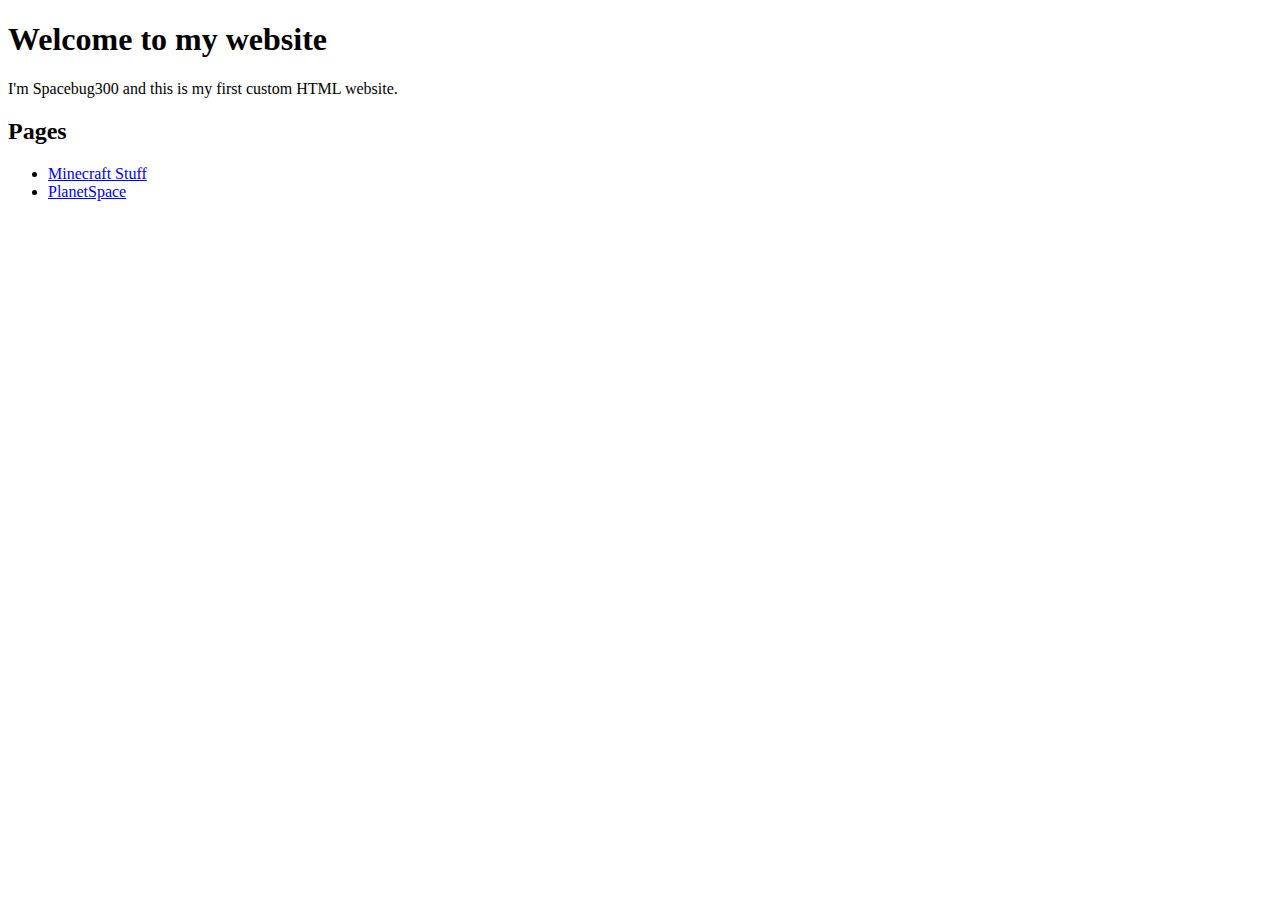
<file: index.html>
<!DOCTYPE html>
<html>
<head>
  <title>Spacebug300</title>
  <link rel="stylesheet" href="/stylesheets/index.css"/>
</head>
<body>

<div class="main">
<h1>Welcome to my website</h1>
<p>I'm Spacebug300 and this is my first custom HTML website.</p>

<div class="nav">
<h2>Pages</h2>
<ul>
  <li><a href=https://spacebug300.github.io/minecraft>Minecraft Stuff</a></li>
  <li><a href=https://spacebug300.github.io/planetspace>PlanetSpace</a></li>
</ul>
</div>

</div>

</body>
</html>
</file>
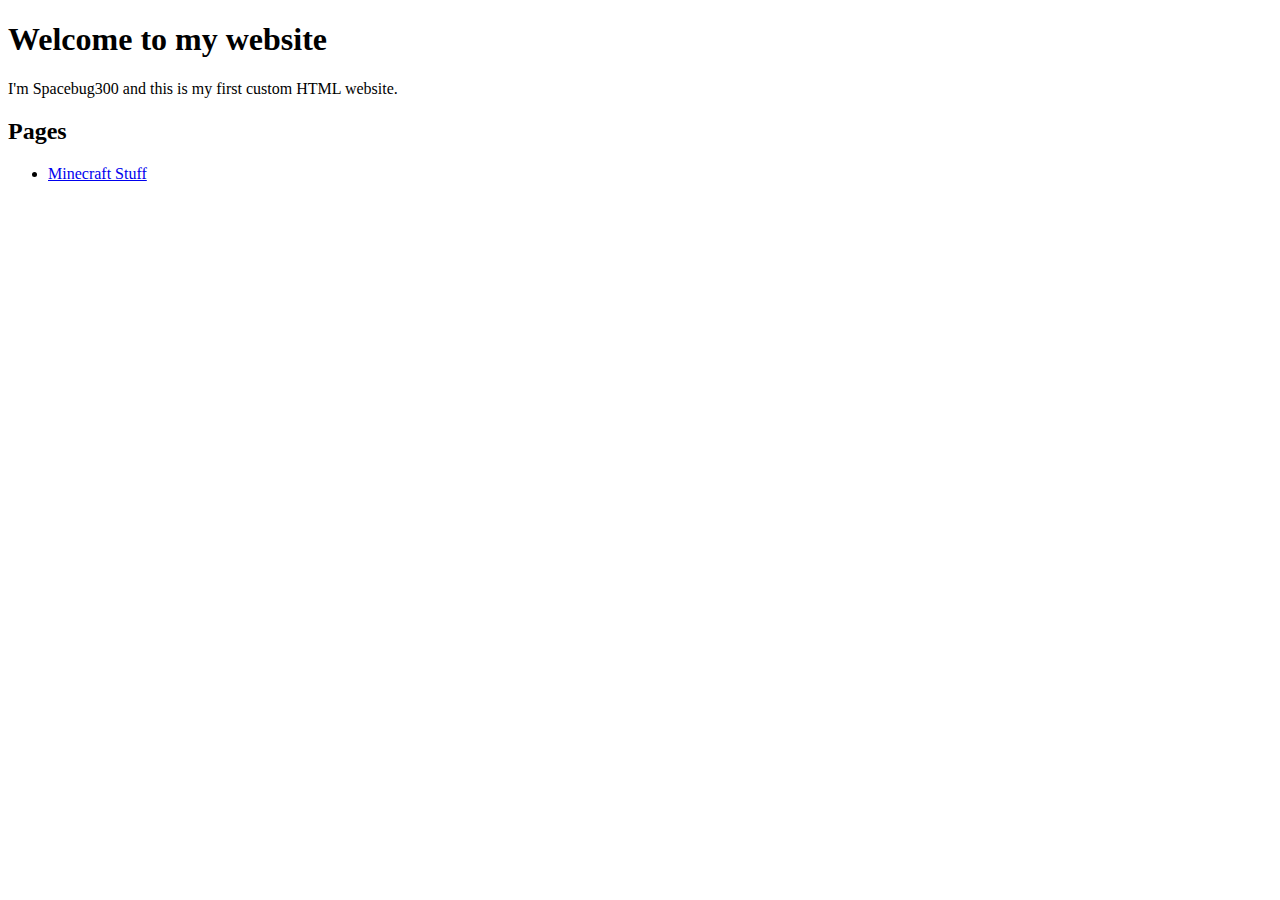
<file: gh-pages/index.html>
<!DOCTYPE html>
<html>
<head>
  <title>Spacebug300</title>
</head>
<body>

<div class="main">
<h1>Welcome to my website</h1>
<p>I'm Spacebug300 and this is my first custom HTML website.</p>

<div class="nav">
<h2>Pages</h2>
<ul>
  <li><a href=https://spacebug300.github.io/minecraft>Minecraft Stuff</a></li>
</ul>
</div>

</div>

</body>
</html>
</file>
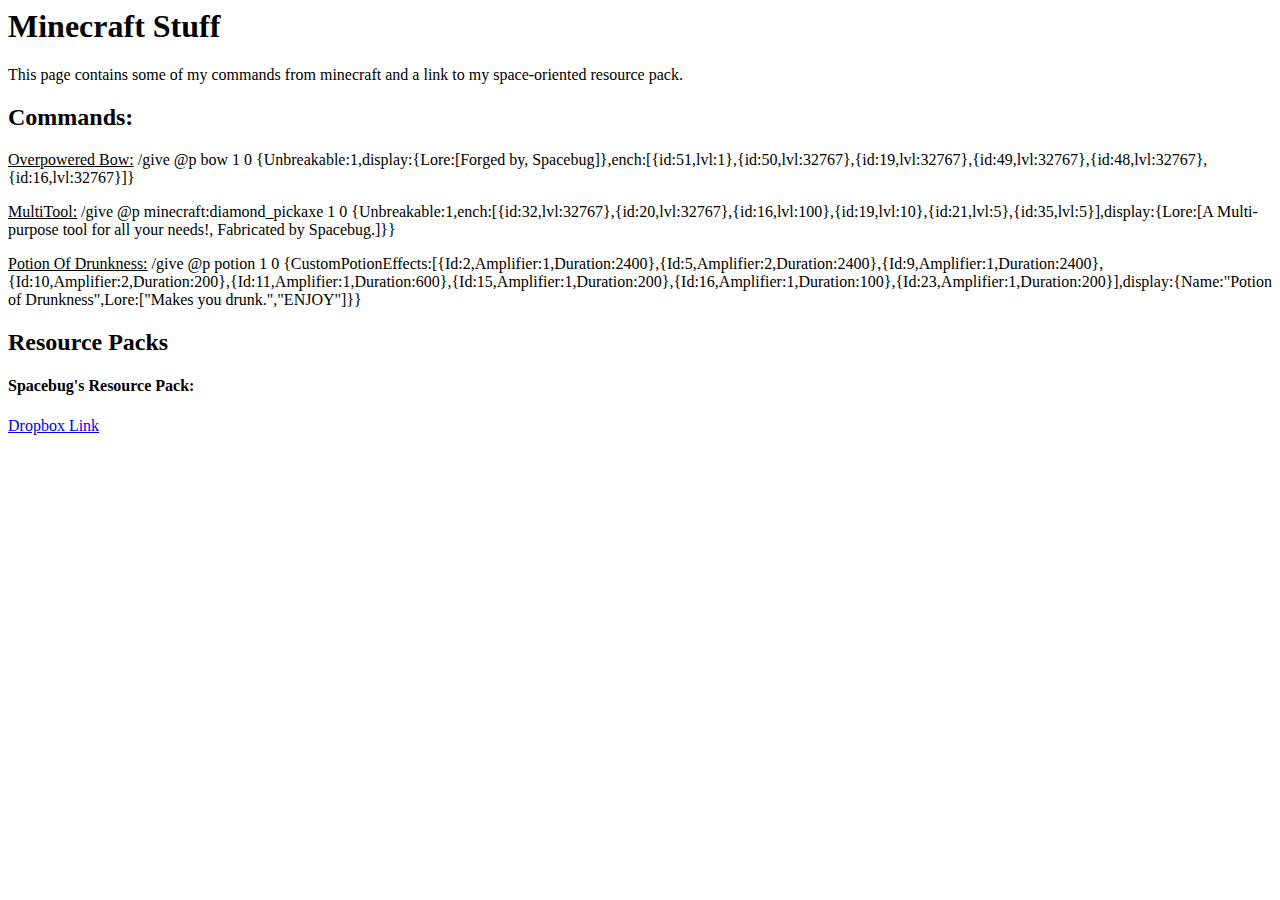
<file: minecraft.html>
<html>
<body>
<head>
  <title>Minecraft Stuff</title>
  <link rel="stylesheet" href="/stylesheets/minecraft.css"/>
</head>

<div class="main">
<h1>Minecraft Stuff</h1>
<p>This page contains some of my commands from minecraft and a link to my space-oriented resource pack.</p>

<h2>Commands:</h2>
<p><u>Overpowered Bow:</u> /give @p bow 1 0 {Unbreakable:1,display:{Lore:[Forged by, Spacebug]},ench:[{id:51,lvl:1},{id:50,lvl:32767},{id:19,lvl:32767},{id:49,lvl:32767},{id:48,lvl:32767},{id:16,lvl:32767}]}</p>

<p><u>MultiTool:</u> /give @p minecraft:diamond_pickaxe 1 0 {Unbreakable:1,ench:[{id:32,lvl:32767},{id:20,lvl:32767},{id:16,lvl:100},{id:19,lvl:10},{id:21,lvl:5},{id:35,lvl:5}],display:{Lore:[A Multi-purpose tool for all your needs!, Fabricated by Spacebug.]}}</p>

<p><u>Potion Of Drunkness:</u> /give @p potion 1 0 {CustomPotionEffects:[{Id:2,Amplifier:1,Duration:2400},{Id:5,Amplifier:2,Duration:2400},{Id:9,Amplifier:1,Duration:2400},{Id:10,Amplifier:2,Duration:200},{Id:11,Amplifier:1,Duration:600},{Id:15,Amplifier:1,Duration:200},{Id:16,Amplifier:1,Duration:100},{Id:23,Amplifier:1,Duration:200}],display:{Name:"Potion of Drunkness",Lore:["Makes you drunk.","ENJOY"]}}</p>


<h2>Resource Packs</h2>
<h4>Spacebug's Resource Pack: </h4> <a href="https://www.dropbox.com/s/m32dmx0pjcqxsqp/Spacebug%27s%20Resource%20Pack.zip?dl=0">Dropbox Link</a>
</div>

</body>
</html>
</file>
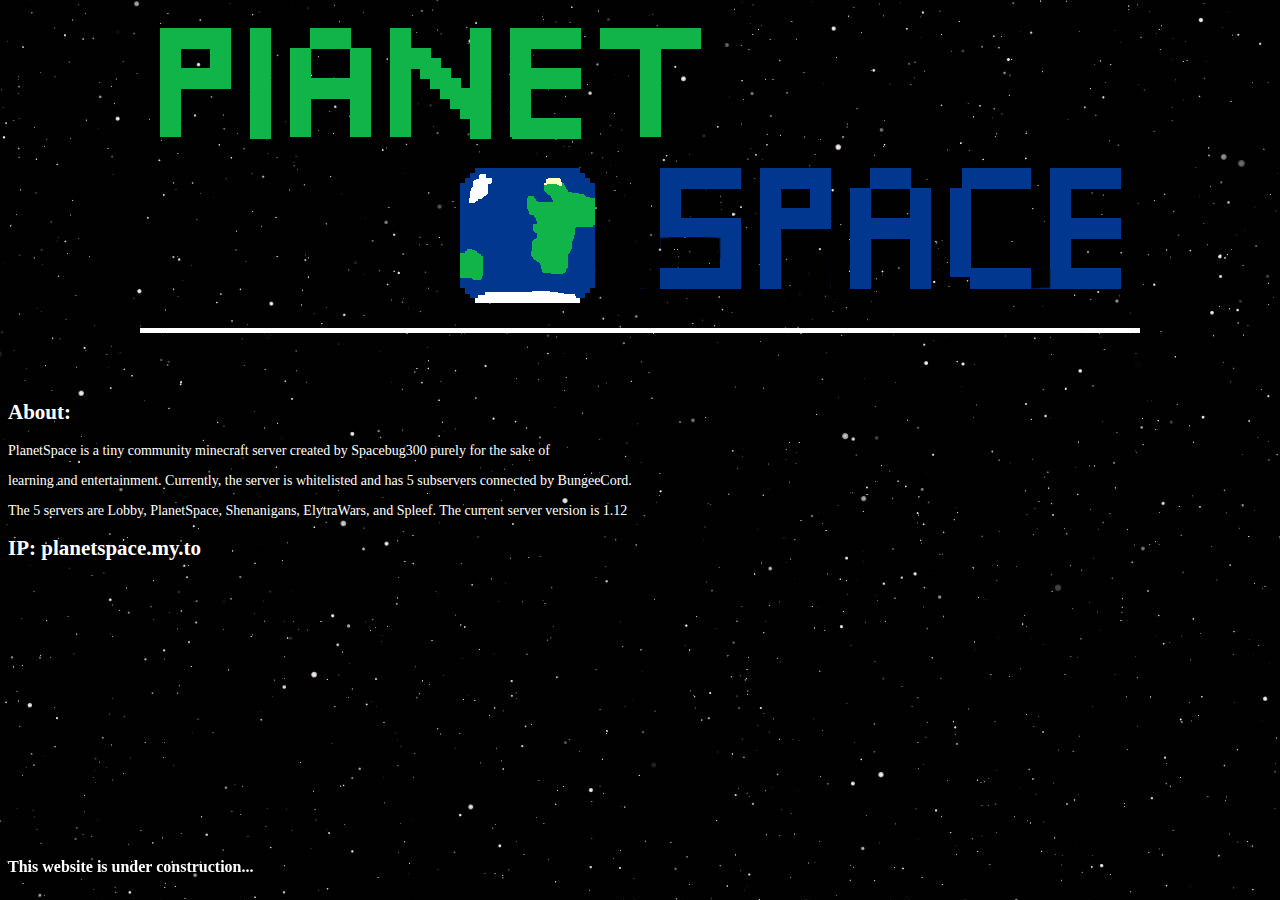
<file: planetspace.html>
<!DOCTYPE html>
<html>
<head>
  <title>PlanetSpace</title>
  <link rel="stylesheet" href="/stylesheets/planetspace.css"/>
  <link rel="shortcut icon" href="/icons/planetspaceicon.png">
</head>
<body>

<img id="logo" src="/images/planetspacelogo.png"/>

<div class="abouttxt">
<h2 id="abouthdr">About:</h2>
<p>PlanetSpace is a tiny community minecraft server created by Spacebug300 purely for the sake of</p>
<p>learning and entertainment. Currently, the server is whitelisted and has 5 subservers connected by BungeeCord.</p>
<p>The 5 servers are Lobby, PlanetSpace, Shenanigans, ElytraWars, and Spleef. The current server version is 1.12</p>

<h2 id="ip">IP: planetspace.my.to</h2>

</div>

<h4 id="disclaimer">This website is under construction...</h4>

</body>
</html>
</file>
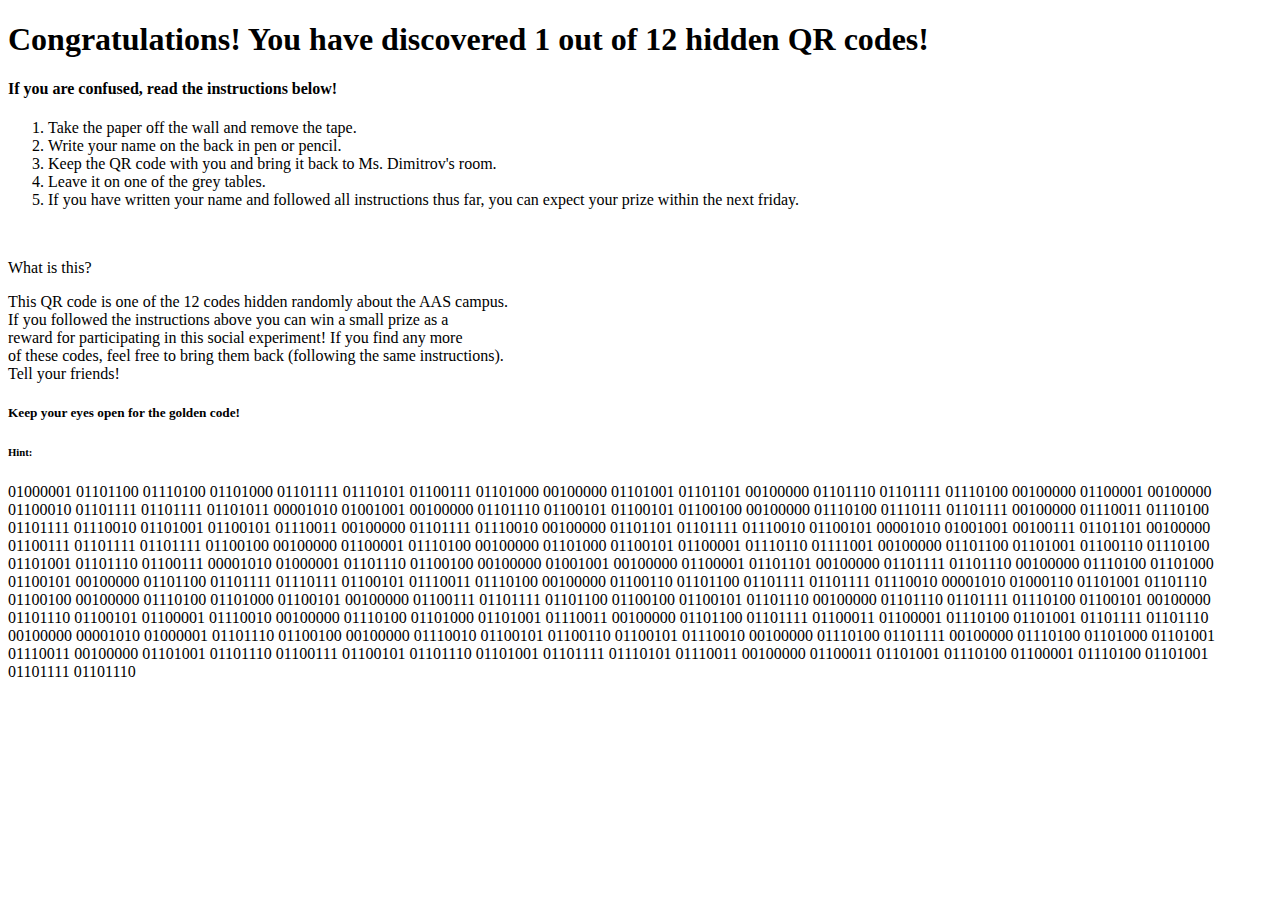
<file: random.html>
<!DOCTYPE html>
<html>
<head>
  <title>AAS QR Code</title>
</head>
<body>
<h1>Congratulations! You have discovered 1 out of 12 hidden QR codes!</h1>
<h4>If you are confused, read the instructions below!</h4>
<ol>
  <li>Take the paper off the wall and remove the tape.</li>
  <li>Write your name on the back in pen or pencil.</li>
  <li>Keep the QR code with you and bring it back to Ms. Dimitrov's room.</li>
  <li>Leave it on one of the grey tables.</li>
  <li>If you have written your name and followed all instructions thus far, you can expect your prize within the next friday.</li>
</ol>
<br>
<p>What is this?</p>
<p>This QR code is one of the 12 codes hidden randomly about the AAS campus.
<br>If you followed the instructions above you can win a small prize as a
<br>reward for participating in this social experiment! If you find any more
<br>of these codes, feel free to bring them back (following the same instructions).
<br>Tell your friends!
</p>

<h5>Keep your eyes open for the golden code!</h5>
<h6>Hint:</h6>
<p>01000001 01101100 01110100 01101000 01101111 01110101 01100111 01101000 00100000 01101001 01101101 00100000 01101110 01101111 01110100 00100000 01100001 00100000 01100010 01101111 01101111 01101011 00001010 01001001 00100000 01101110 01100101 01100101 01100100 00100000 01110100 01110111 01101111 00100000 01110011 01110100 01101111 01110010 01101001 01100101 01110011 00100000 01101111 01110010 00100000 01101101 01101111 01110010 01100101 00001010 01001001 00100111 01101101 00100000 01100111 01101111 01101111 01100100 00100000 01100001 01110100 00100000 01101000 01100101 01100001 01110110 01111001 00100000 01101100 01101001 01100110 01110100 01101001 01101110 01100111 00001010 01000001 01101110 01100100 00100000 01001001 00100000 01100001 01101101 00100000 01101111 01101110 00100000 01110100 01101000 01100101 00100000 01101100 01101111 01110111 01100101 01110011 01110100 00100000 01100110 01101100 01101111 01101111 01110010 00001010 01000110 01101001 01101110 01100100 00100000 01110100 01101000 01100101 00100000 01100111 01101111 01101100 01100100 01100101 01101110 00100000 01101110 01101111 01110100 01100101 00100000 01101110 01100101 01100001 01110010 00100000 01110100 01101000 01101001 01110011 00100000 01101100 01101111 01100011 01100001 01110100 01101001 01101111 01101110 00100000 00001010 01000001 01101110 01100100 00100000 01110010 01100101 01100110 01100101 01110010 00100000 01110100 01101111 00100000 01110100 01101000 01101001 01110011 00100000 01101001 01101110 01100111 01100101 01101110 01101001 01101111 01110101 01110011 00100000 01100011 01101001 01110100 01100001 01110100 01101001 01101111 01101110</p>

</body>
</html>
</file>
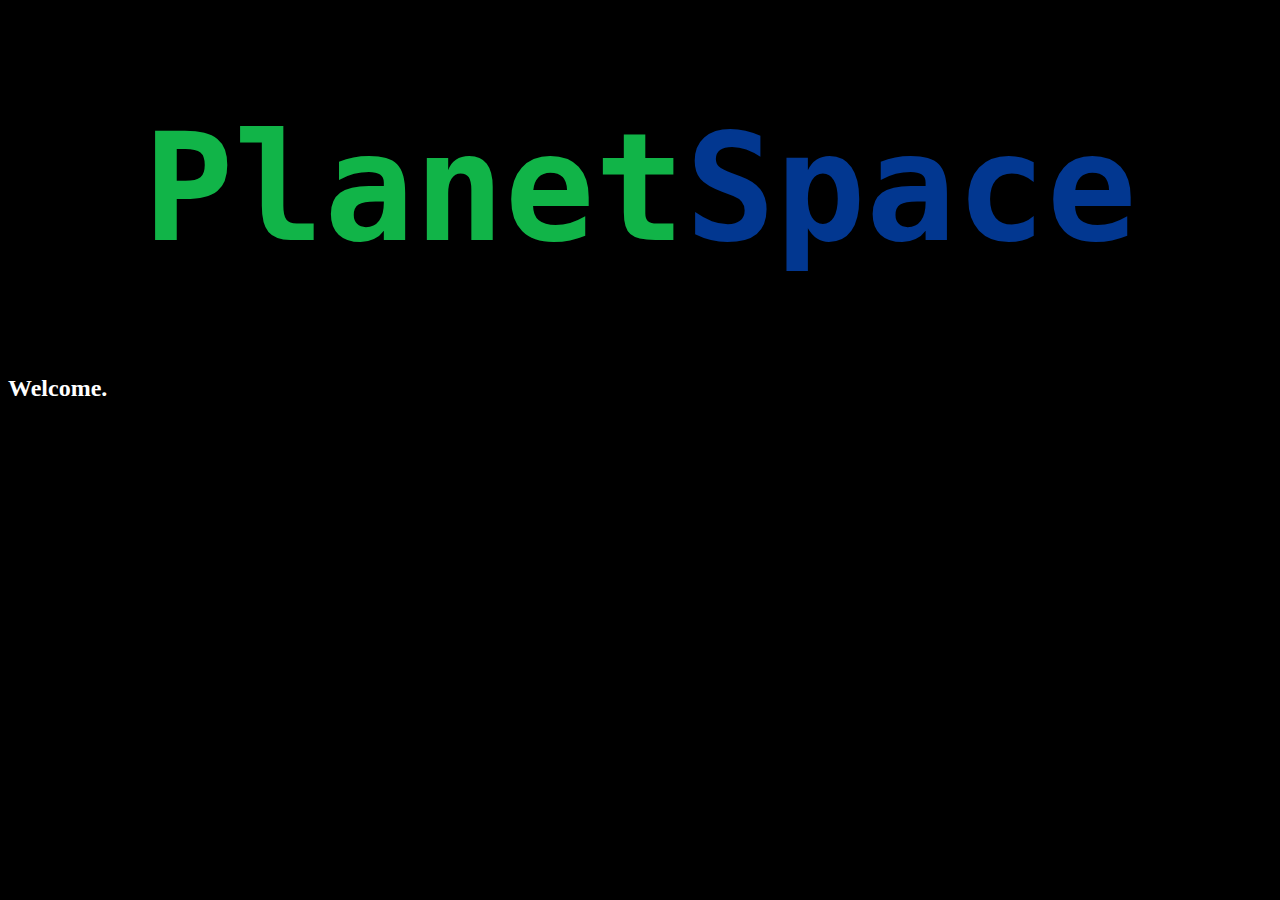
<file: test.html>
<!DOCTYPE html>
<html>
<head>
  <title>PlanetSpace</title>
  <link rel="stylesheet" href="/stylesheet/test.css"/>
</head>
<body>

<h1 id="titlep">Planet<a id="titles">Space</a></h1>
<h2>Welcome.</h2>

</body>
</html>
</file>
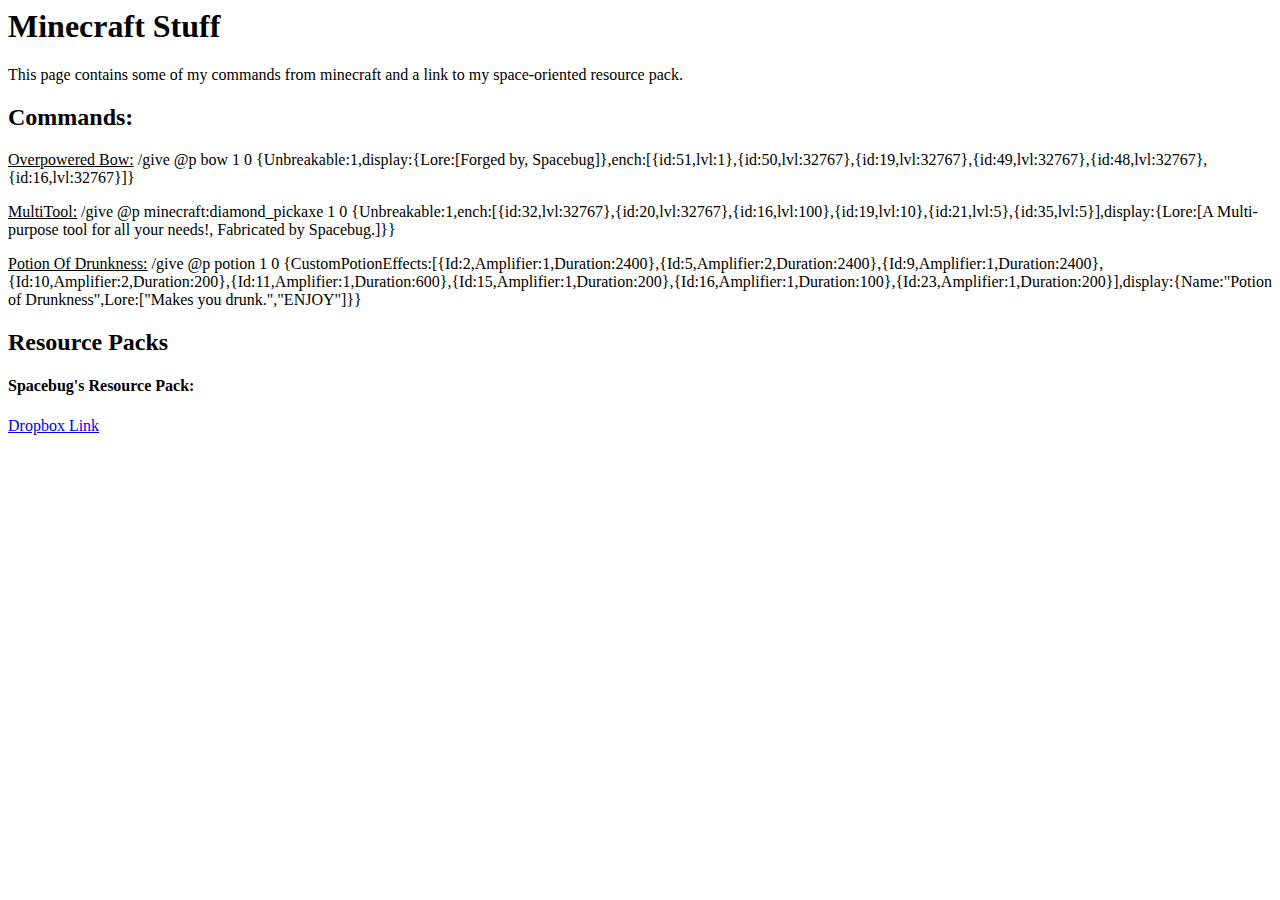
<file: gh-pages/minecraft.html>
<html>
<body>
<head>
</head>
  
<div class="main">
<h1>Minecraft Stuff</h1>
<p>This page contains some of my commands from minecraft and a link to my space-oriented resource pack.</p>

<h2>Commands:</h2>
<p><u>Overpowered Bow:</u> /give @p bow 1 0 {Unbreakable:1,display:{Lore:[Forged by, Spacebug]},ench:[{id:51,lvl:1},{id:50,lvl:32767},{id:19,lvl:32767},{id:49,lvl:32767},{id:48,lvl:32767},{id:16,lvl:32767}]}</p>

<p><u>MultiTool:</u> /give @p minecraft:diamond_pickaxe 1 0 {Unbreakable:1,ench:[{id:32,lvl:32767},{id:20,lvl:32767},{id:16,lvl:100},{id:19,lvl:10},{id:21,lvl:5},{id:35,lvl:5}],display:{Lore:[A Multi-purpose tool for all your needs!, Fabricated by Spacebug.]}}</p>

<p><u>Potion Of Drunkness:</u> /give @p potion 1 0 {CustomPotionEffects:[{Id:2,Amplifier:1,Duration:2400},{Id:5,Amplifier:2,Duration:2400},{Id:9,Amplifier:1,Duration:2400},{Id:10,Amplifier:2,Duration:200},{Id:11,Amplifier:1,Duration:600},{Id:15,Amplifier:1,Duration:200},{Id:16,Amplifier:1,Duration:100},{Id:23,Amplifier:1,Duration:200}],display:{Name:"Potion of Drunkness",Lore:["Makes you drunk.","ENJOY"]}}</p>


<h2>Resource Packs</h2>
<h4>Spacebug's Resource Pack: </h4> <a href="https://www.dropbox.com/s/m32dmx0pjcqxsqp/Spacebug%27s%20Resource%20Pack.zip?dl=0">Dropbox Link</a>
</div>

</body>
</html>
</file>
<file: stylesheets/index.css>
body {
  font-family: verdana,serif;
}
</file>
<file: stylesheets/minecraft.css>
body {
  font-family: verdana,serif;
}
</file>
<file: stylesheets/planetspace.css>
body {
  background-image: url(/images/stars.png);
  color: white;
  font-family: verdana,serif;
  overflow: auto;
}

#logo {
  display: block;
  margin: auto;
  padding-bottom: 20px;
  border-bottom: 5px solid white;
}

.abouttxt {
  position: relative;
  top: 50px;
  font-size: 14px;
}

#abouthdr {
  font-weight: bold;
}

#disclaimer {
  position: fixed;
  bottom: 3px;
}
</file>
<file: stylesheet/test.css>
body {
  background-color: #000000;
  color: white;
}

#titlep {
  text-align: center;
  color: #11b448;
  font-size: 150px;
  font-family: impact,monospace;
}

#titles {
  text-align: center;
  color: #023790;
  font-family: impact,monospace;
}
</file>
